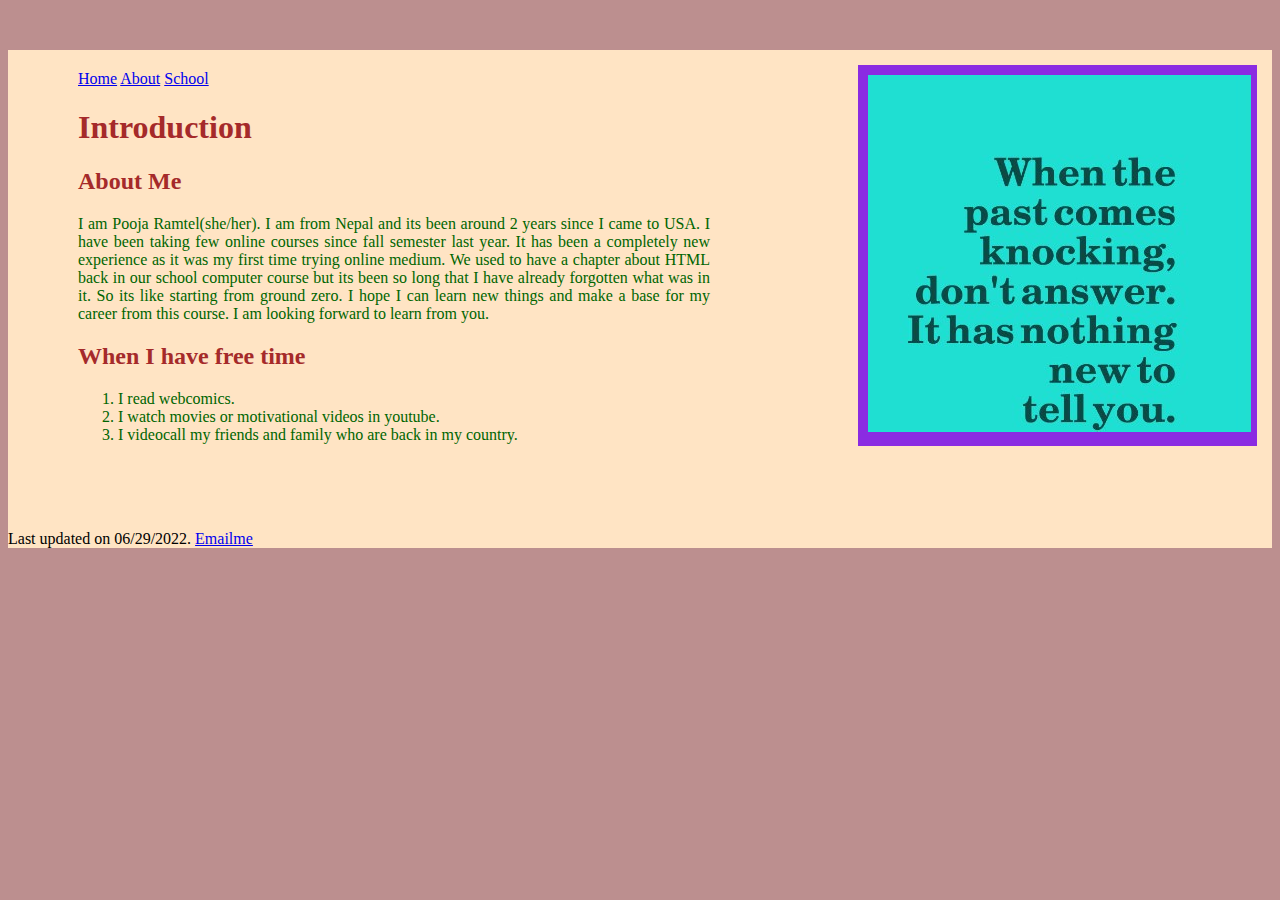
<file: index.html>
<!DOCTYPE html>
<html lang="en">
<head>
    <meta charset="utf-8">
    <link rel="stylesheet" href="main.css">
<title>Pooja Ramtel</title>
</head>
<body>
    <section id="rightcolumn">
<img src="quote.jpg" alt="keyboard" >
    </section>
    
<section id="leftcolumn">
    
    <a href="index.html">Home</a>   
    <a href="about.html">About</a> 
    <a href="school.html">School</a>  
    
<h1>Introduction</h1>
<h2>About Me</h2>
<p>I am Pooja Ramtel(she/her). I am from Nepal and its been around 2 years since I came to USA. I have been taking few online courses since fall semester last year. It has been a completely new experience as it was my first time trying online medium. We used to have a chapter about HTML back in our school computer course but its been so long that I have already forgotten what was in it. So its like starting from ground zero. I hope I can learn new things and make a base for my career from this course. I am looking forward to learn from you. </p>
<h2>When I have free time</h2>
    <ol>
<li> I read webcomics.</li>
<li> I watch movies or motivational videos in youtube.</li>
<li> I videocall  my friends and family who are back in my country.</li>
    </ol>
     </section>
   <footer> Last updated on 06/29/2022.
        <a href="mailto:poojaramtel@gmail.com">Emailme</a>
       </footer>
   
</body>
</html>
</file>
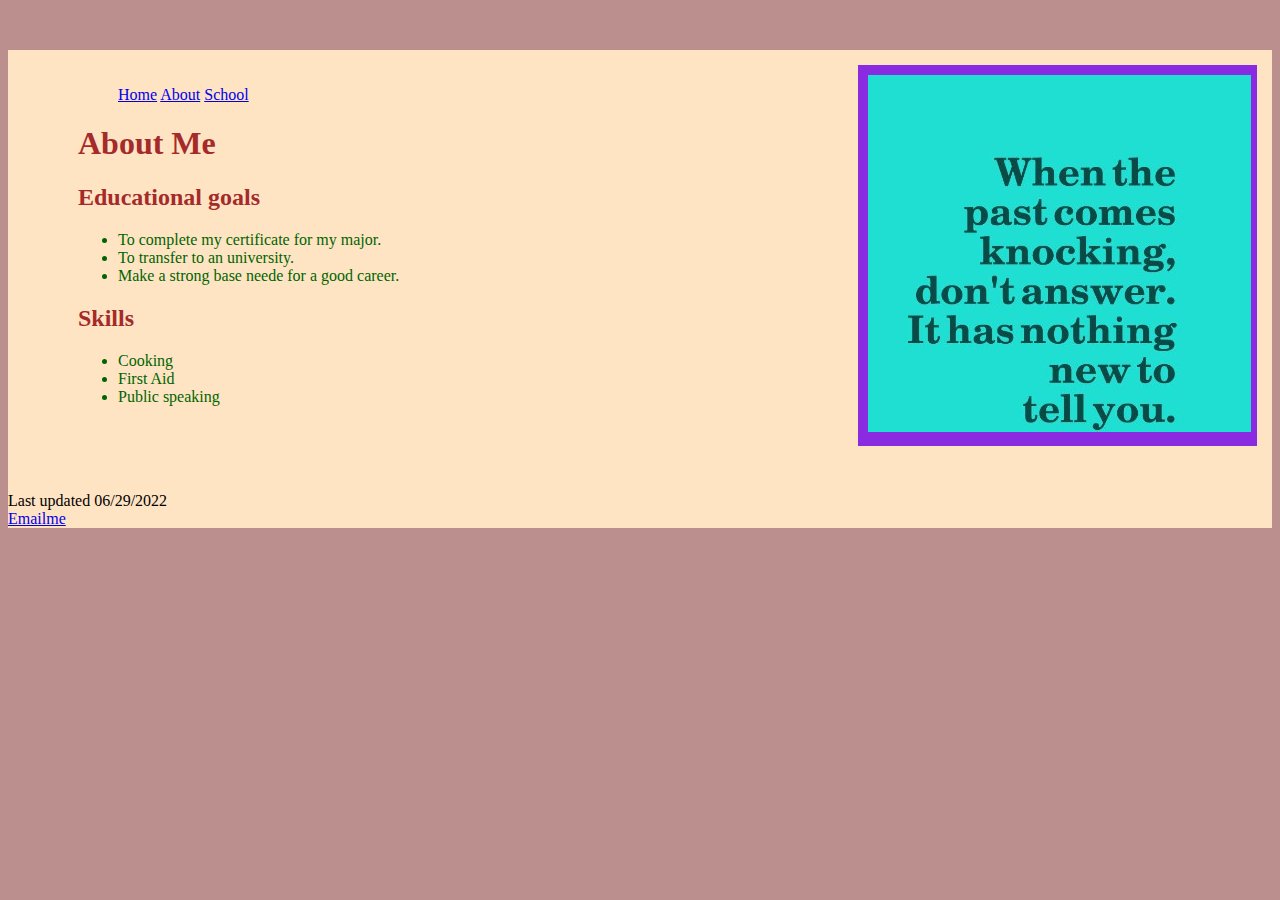
<file: about.html>
<!DOCTYPE html>
<html lang="en">
<head>
    <meta charset="utf-8">
     <link rel="stylesheet" href="main.css">
<title>Pooja Ramtel</title>
</head>
<body> <section id="rightcolumn">
<img src="quote.jpg" alt="keyboard" >
    </section>
    <section id="leftcolumn">
        
     <ul>
    <a href="index.html">Home</a>
    <a href="about.html">About</a>
    <a href="school.html">School</a>
    </ul>
        <h1>About Me</h1>
     <h2>Educational goals</h2>
    <ul>
        <li>To complete my certificate for my major.</li>
        <li>To transfer to an university.</li>
        <li>Make a strong base neede for a good career.</li>
    </ul>
    
    <h2>Skills</h2>
    <ul> <li>Cooking</li>
    <li>First Aid</li>
    <li>Public speaking</li>
    </ul>
    </section>
    <footer>Last updated 06/29/2022</footer>
  <a href="mailto:poojaramtel2020@gmail.com">Emailme</a>
    </body>
</html>
</file>
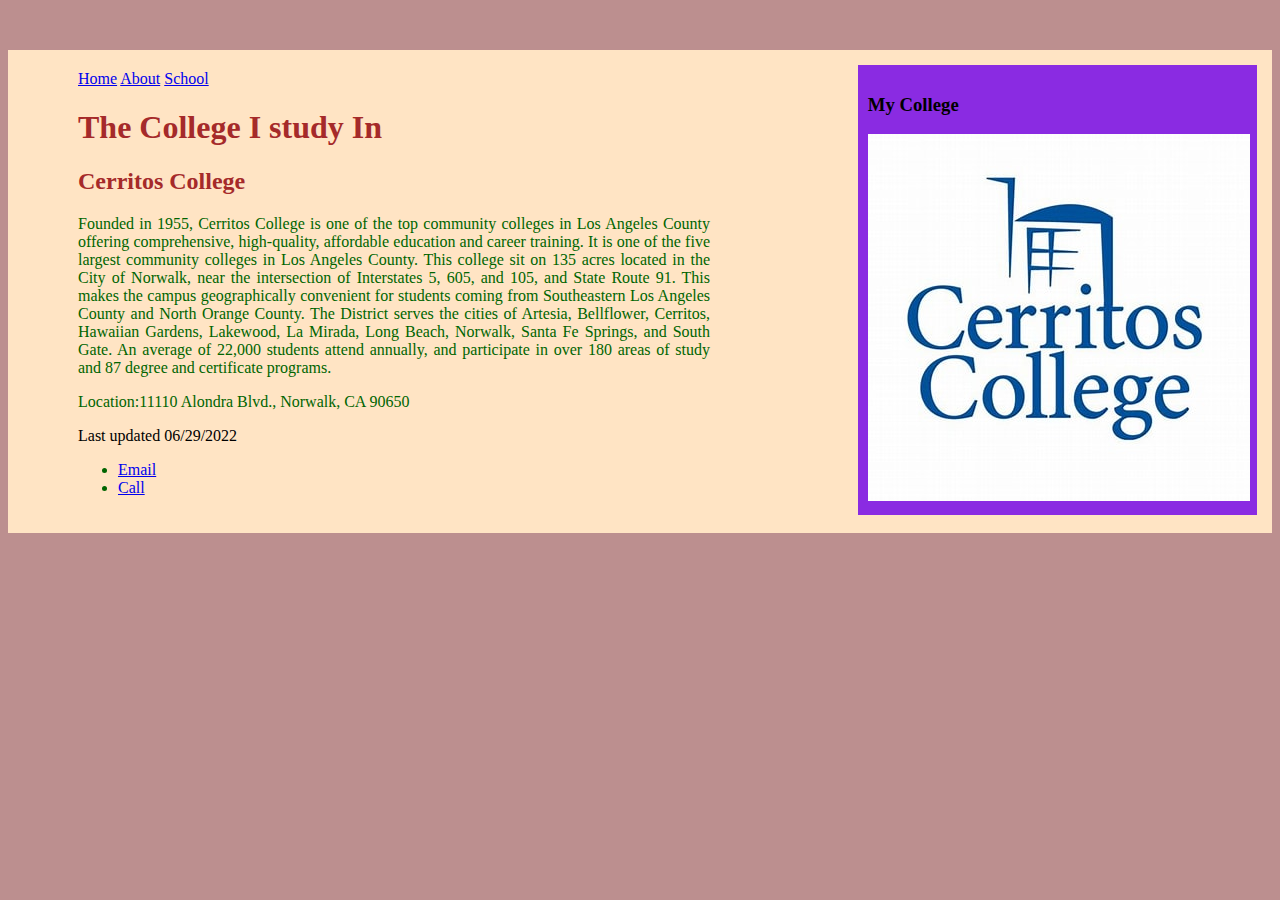
<file: school.html>
<!DOCTYPE html>
<html lang="en">
<head>
    <meta charset="utf-8">
    <link rel="stylesheet" href="main.css">
<title>Pooja Ramtel</title>
</head>
<body>
    <section id="rightcolumn">
    <h3>My College</h3>
<img src="cerritos.jpg" alt="keyboard">
    </section>
    
<section id="leftcolumn">
    
    <a href="index.html">Home</a>   
    <a href="about.html">About</a> 
    <a href="school.html">School</a> 
    
   <h1>The College I study In</h1>
      <h2>Cerritos College</h2>
    <p>Founded in 1955, Cerritos College is one of the top community colleges in Los Angeles County offering comprehensive, high-quality, affordable education and career training. It is one of the five largest community colleges in Los Angeles County. This college sit on 135 acres located in the City of Norwalk, near the intersection of Interstates 5, 605, and 105, and State Route 91. This makes the campus geographically convenient for students coming from Southeastern Los Angeles County and North Orange County. The District serves the cities of Artesia, Bellflower, Cerritos, Hawaiian Gardens, Lakewood, La Mirada, Long Beach, Norwalk, Santa Fe Springs, and South Gate. An average of 22,000 students attend annually, and participate in over 180 areas of study and 87 degree and certificate programs.</p>
    <p>Location:11110 Alondra Blvd., Norwalk, CA 90650</p>
            
    <footer>Last updated 06/29/2022
    <ul>
        <li> <a href="mailto:community@Cerritos.edu">Email</a></li>
         <li><a href="tel:(562)860-2451">Call</a> </li>
    </ul>
</footer>
     </section>
  
    </body>
</html>
</file>
<file: main.css>
html{
    background-color: rosybrown;
     
}
body{
    background-color: bisque;
    text-align:justify;
     
   
}
h1{color:brown;}
h2{color:brown;}
p{color:darkgreen}
li{color:darkgreen}
nav>ul{line-height:1.5em;
list_style_type:none;
padding-right:8px;}

h1, h2,h3{
 width:50%;
font-family:cursive;
}

footer {background color:green;}

#leftcolumn{
     height:50%;
     width:50%;
    padding:20px;
    margin:50px;
    border:10px;
}
#rightcolumn{
    float:right;
     height:50%;
     width:30%;
    padding:10px;
    margin:15px;
    border:10px;
    background-color:blueviolet;
}
lastupdated 07/01/2022
</file>
